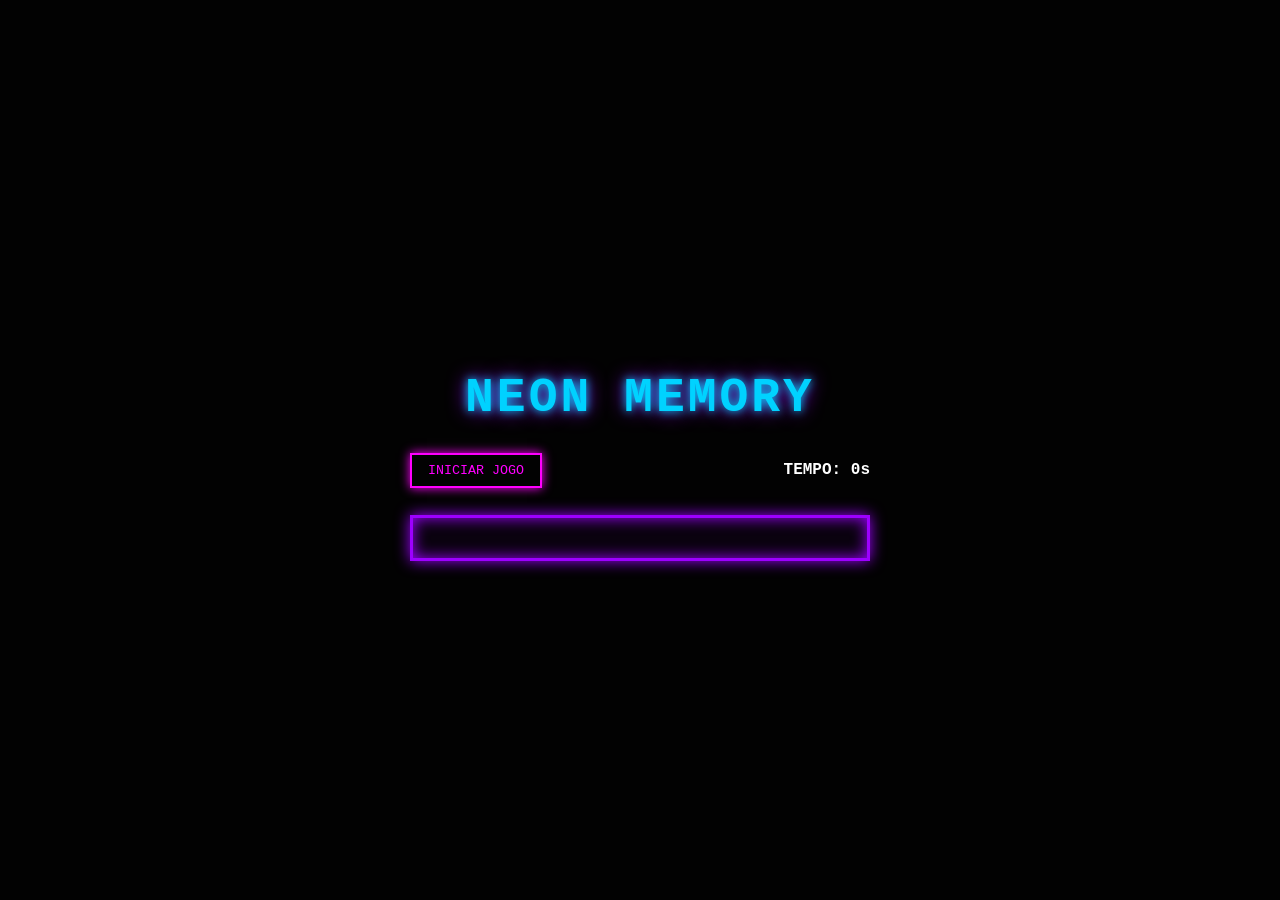
<file: index.html>
<!DOCTYPE html>
<html lang="pt-br">
<head>
    <meta charset="UTF-8">
    <meta name="viewport" content="width=device-width, initial-scale=1.0">
    <meta name="viewport" content="width=device-width, initial-scale=1.0, maximum-scale=1.0, user-scalable=no">
    <title>Arcade Memory Game</title>
    <link rel="stylesheet" href="./css/styles.css">
</head>
<body>

    <div class="game-container">
        <header class="game-info">
            <h1>NEON MEMORY</h1>
            <div class="stats">
                <button id="start-btn">INICIAR JOGO</button>
                <p>TEMPO: <span id="timer">0</span>s</p>
            </div>
        </header>
        
        <div id="game-board" class="grid"></div>
    </div>

    <div id="modal" class="modal hidden">
        <div class="modal-content">
            <h2>PARABÉNS!</h2>
            <p id="final-message"></p>
            <button onclick="resetGame()">JOGAR NOVAMENTE</button>
        </div>
    </div>

    <script src="./js/script.js"></script>
</body>
</html>
</file>
<file: css/styles.css>
:root {
    --bg-color: #020202;
    --card-back: #0f0f0f;
    --neon-blue: #00d2ff;
    --neon-pink: #ff00ff;
    --neon-purple: #9d00ff;
    --neon-error: #ff0033;
}

body {
    background-color: var(--bg-color);
    color: #fff;
    font-family: 'Courier New', Courier, monospace;
    display: flex;
    justify-content: center;
    align-items: center;
    min-height: 100vh;
    margin: 0;
    overflow-x: hidden;
}

/* Camada de Scanlines (Efeito TV Antiga) */
.scanlines {
    position: fixed;
    top: 0; left: 0; width: 100%; height: 100%;
    background: linear-gradient(rgba(18, 16, 16, 0) 50%, rgba(0, 0, 0, 0.3) 50%);
    background-size: 100% 4px;
    z-index: 10;
    pointer-events: none;
}

/* Container Responsivo */
.game-container {
    position: relative;
    z-index: 5;
    text-align: center;
    width: 100%;
    max-width: 500px;
    padding: 20px;
    box-sizing: border-box;
}

.game-info h1 {
    font-size: clamp(1.8rem, 8vw, 3rem);
    color: var(--neon-blue);
    text-shadow: 0 0 10px var(--neon-blue), 0 0 20px var(--neon-purple);
    letter-spacing: 3px;
    margin-bottom: 20px;
}

.stats {
    display: flex;
    justify-content: space-between;
    align-items: center;
    margin-bottom: 20px;
    font-weight: bold;
}

#start-btn {
    background: transparent;
    border: 2px solid var(--neon-pink);
    color: var(--neon-pink);
    padding: 8px 16px;
    font-family: inherit;
    cursor: pointer;
    box-shadow: 0 0 10px var(--neon-pink);
    transition: 0.3s;
}

#start-btn:hover {
    background: var(--neon-pink);
    color: #fff;
    box-shadow: 0 0 20px var(--neon-pink);
}

/* Grid Inteligente */
.grid {
    display: grid;
    grid-template-columns: repeat(4, 1fr);
    gap: clamp(8px, 2vw, 15px);
    padding: clamp(10px, 3vw, 20px);
    border: 3px solid var(--neon-purple);
    box-shadow: 0 0 15px var(--neon-purple), inset 0 0 15px var(--neon-purple);
    background: rgba(157, 0, 255, 0.05);
    width: 100%;
    box-sizing: border-box;
}

/* Cartão Responsivo com aspect-ratio */
.card {
    width: 100%;
    aspect-ratio: 1 / 1;
    perspective: 1000px;
    cursor: pointer;
}

.card-inner {
    position: relative;
    width: 100%;
    height: 100%;
    transition: transform 0.4s;
    transform-style: preserve-3d;
}

.card.visible .card-inner {
    transform: rotateY(180deg);
}

.card-back, .card-front {
    position: absolute;
    width: 100%;
    height: 100%;
    backface-visibility: hidden;
    display: flex;
    align-items: center;
    justify-content: center;
    border: 2px solid;
    border-radius: 4px;
    font-size: clamp(1.5rem, 5vw, 2.5rem);
}

.card-back {
    background-color: var(--card-back);
    border-color: var(--neon-blue);
    color: var(--neon-blue);
    box-shadow: inset 0 0 8px var(--neon-blue);
}

.card-front {
    background-color: #050505;
    border-color: var(--neon-pink);
    transform: rotateY(180deg);
    box-shadow: inset 0 0 8px var(--neon-pink);
}

/* Shake Animation */
@keyframes shake {
    0%, 100% { transform: translateX(0) rotateY(180deg); }
    25% { transform: translateX(-6px) rotateY(180deg); }
    75% { transform: translateX(6px) rotateY(180deg); }
}

.shake .card-inner {
    animation: shake 0.3s ease-in-out;
}

.shake .card-front {
    border-color: var(--neon-error) !important;
    box-shadow: 0 0 15px var(--neon-error), inset 0 0 10px var(--neon-error) !important;
}

/* Modal Responsivo */
.modal {
    position: fixed;
    top: 0; left: 0; width: 100%; height: 100%;
    background: rgba(0, 0, 0, 0.95);
    display: flex;
    align-items: center;
    justify-content: center;
    z-index: 100;
}

.modal-content {
    background: #000;
    padding: 30px;
    border: 4px solid var(--neon-blue);
    box-shadow: 0 0 30px var(--neon-blue);
    text-align: center;
    width: 80%;
    max-width: 320px;
}

.hidden { display: none; }
</file>
